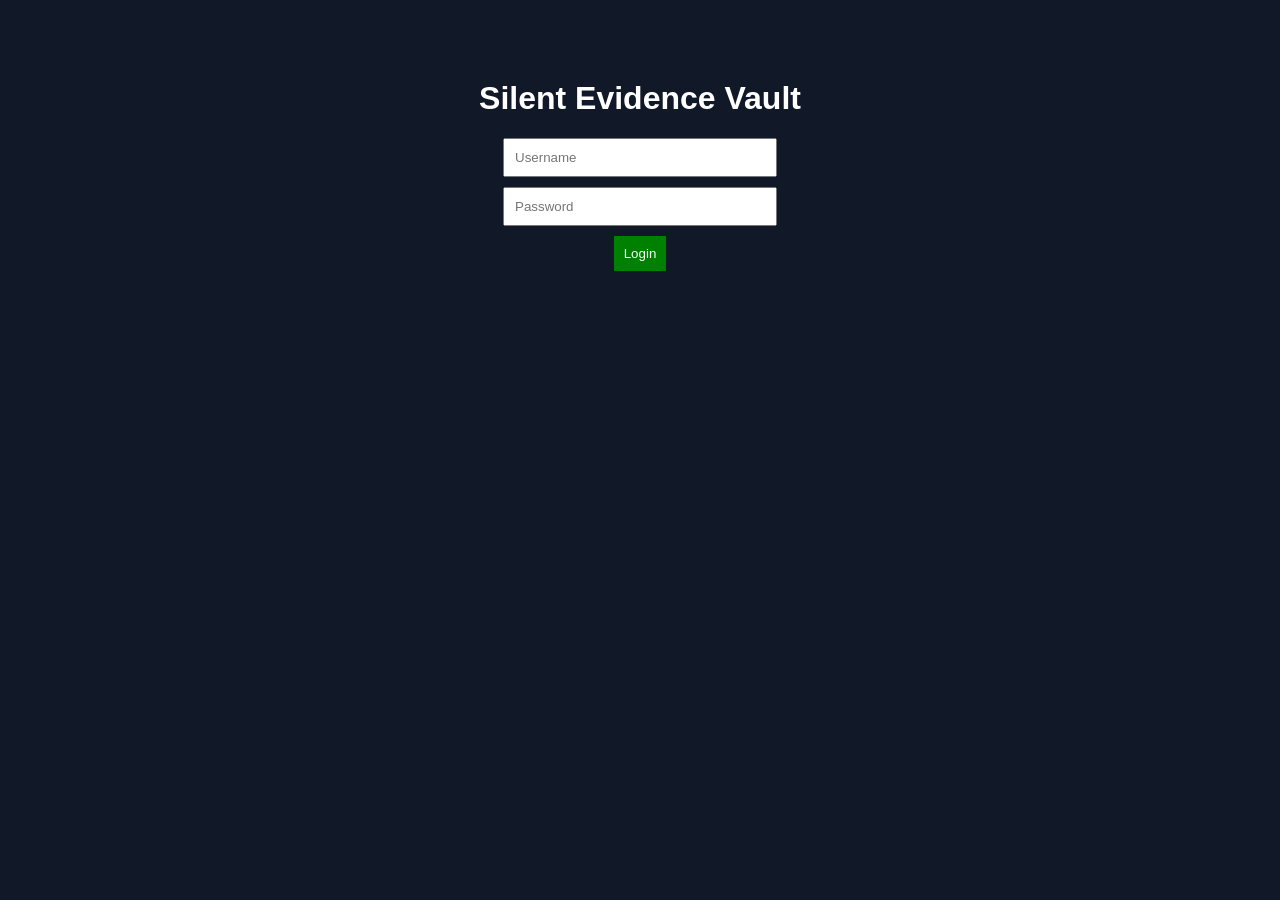
<file: index.html>
<!DOCTYPE html>
<html>
<head>
<title>SEV Login</title>
<link rel="stylesheet" href="style.css">
</head>

<body>
<div class="box">
<h1>Silent Evidence Vault</h1>

<input id="user" placeholder="Username">
<input id="pass" type="password" placeholder="Password">

<button onclick="nextPage('victim.html')">Login</button>
</div>

<script src="script.js"></script>
</body>
</html>
</file>
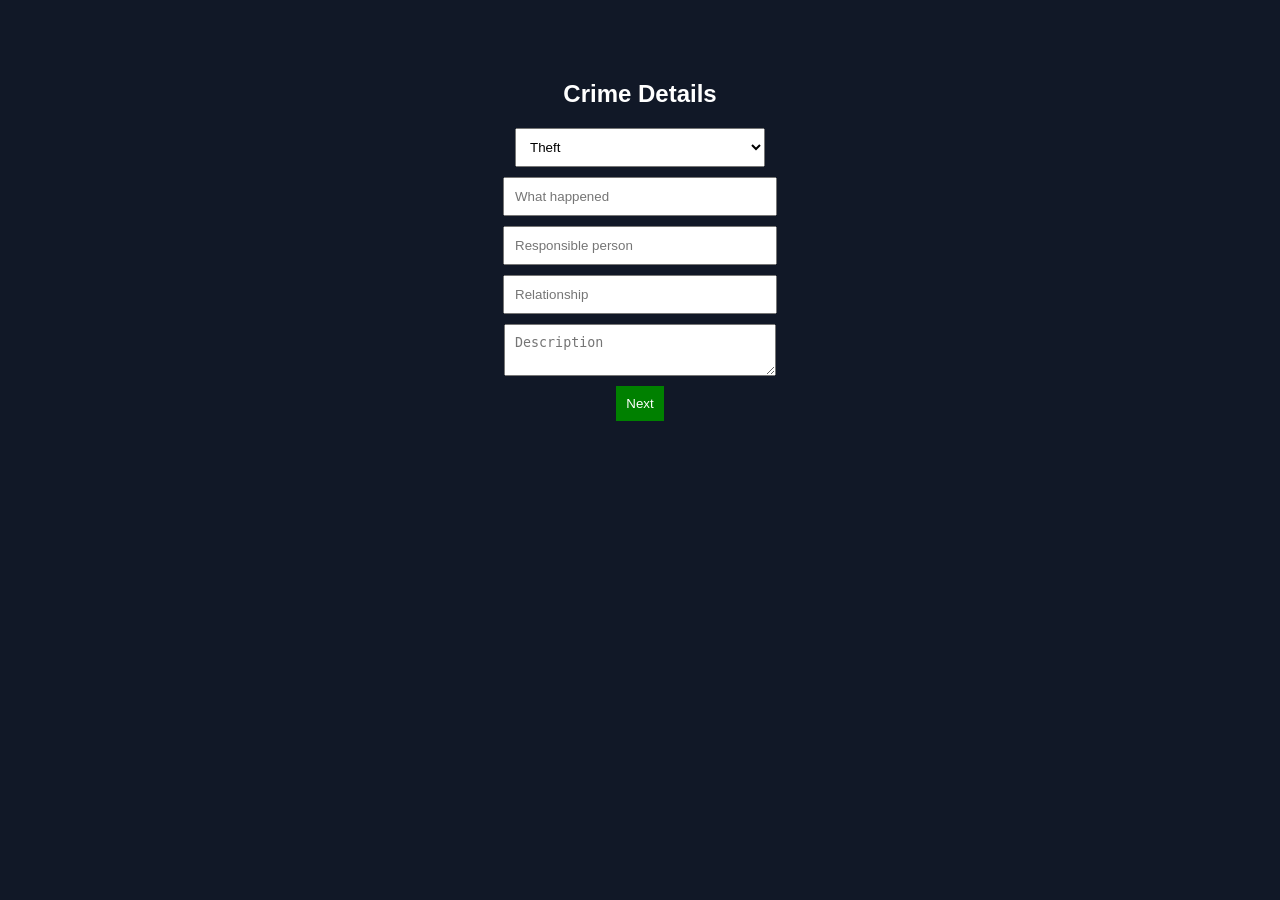
<file: crime.html>
<!DOCTYPE html>
<html>
<head>
<title>Crime</title>
<link rel="stylesheet" href="style.css">
</head>

<body>
<div class="box">
<h2>Crime Details</h2>

<select id="crime">
<option>Theft</option>
<option>Assault</option>
<option>Cyber Crime</option>
<option>Harassment</option>
</select>

<input id="incident" placeholder="What happened">
<input id="accused" placeholder="Responsible person">
<input id="relation" placeholder="Relationship">

<textarea id="desc" placeholder="Description"></textarea>

<button onclick="saveCrime()">Next</button>
</div>

<script src="script.js"></script>
</body>
</html>
</file>
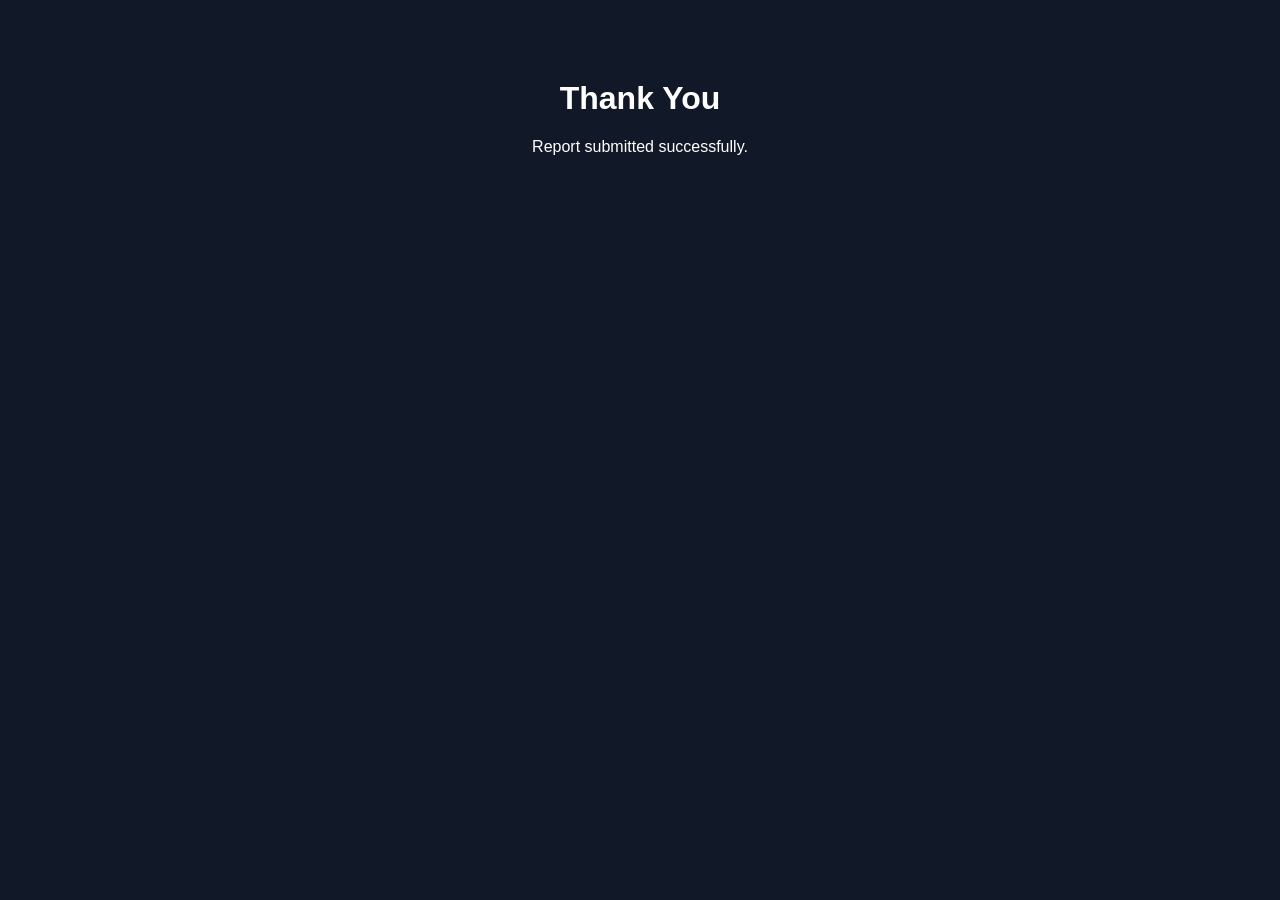
<file: thankyou.html>
<!DOCTYPE html>
<html>
<head>
<title>Done</title>
<link rel="stylesheet" href="style.css">
</head>

<body>
<div class="box">
<h1>Thank You</h1>
<p>Report submitted successfully.</p>
</div>
</body>
</html>
</file>
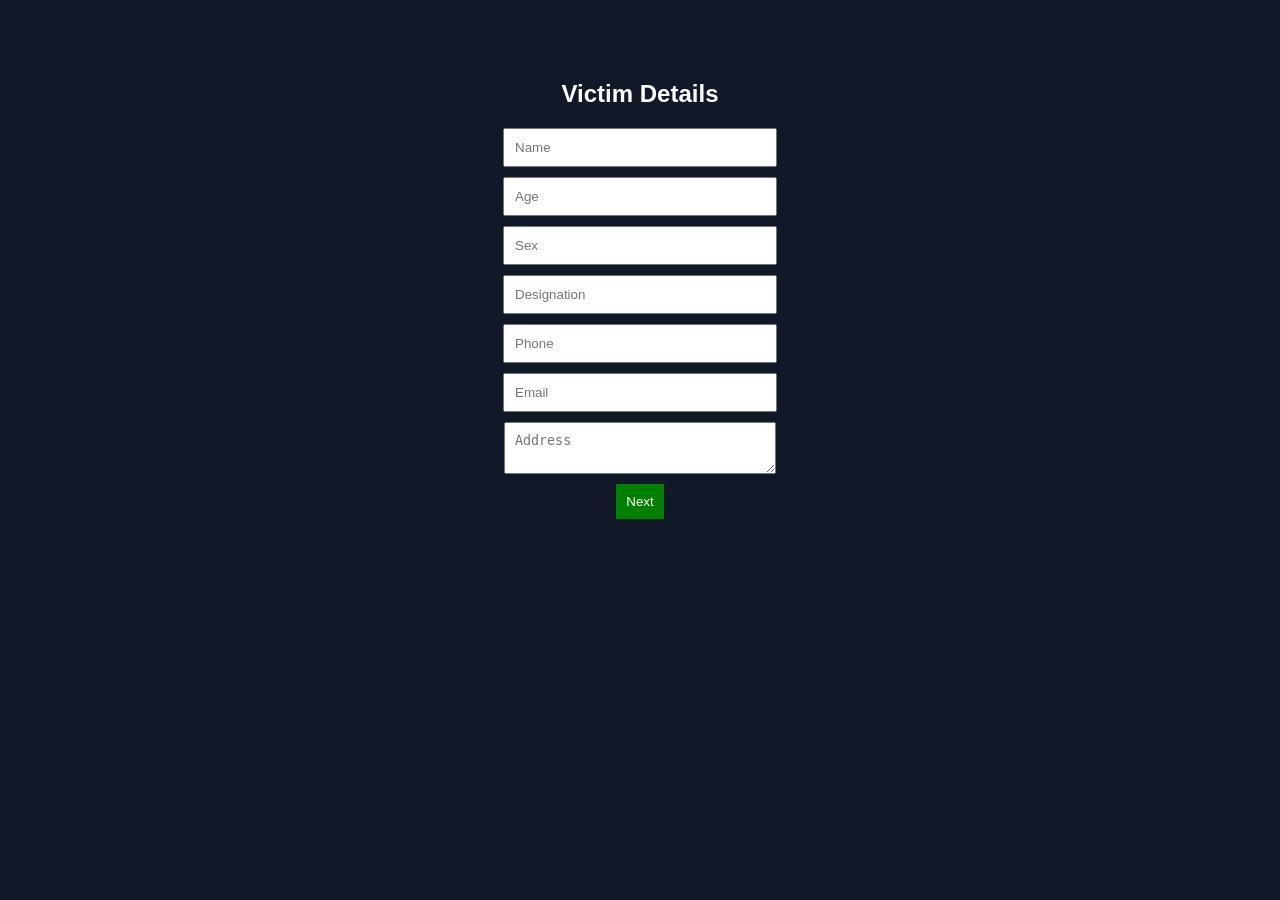
<file: victim.html>
<!DOCTYPE html>
<html>
<head>
<title>Victim</title>
<link rel="stylesheet" href="style.css">
</head>

<body>
<div class="box">
<h2>Victim Details</h2>

<input id="name" placeholder="Name">
<input id="age" placeholder="Age">
<input id="sex" placeholder="Sex">
<input id="designation" placeholder="Designation">
<input id="phone" placeholder="Phone">
<input id="email" placeholder="Email">
<textarea id="address" placeholder="Address"></textarea>

<button onclick="saveVictim()">Next</button>
</div>

<script src="script.js"></script>
</body>
</html>
</file>
<file: style.css>
body {
    background: #111827;
    color: white;
    font-family: Arial;
    text-align: center;
}

.box {
    margin-top: 80px;
}

input, textarea, select {
    display: block;
    margin: 10px auto;
    padding: 10px;
    width: 250px;
}

button {
    padding: 10px;
    background: green;
    color: white;
    border: none;
}
</file>
